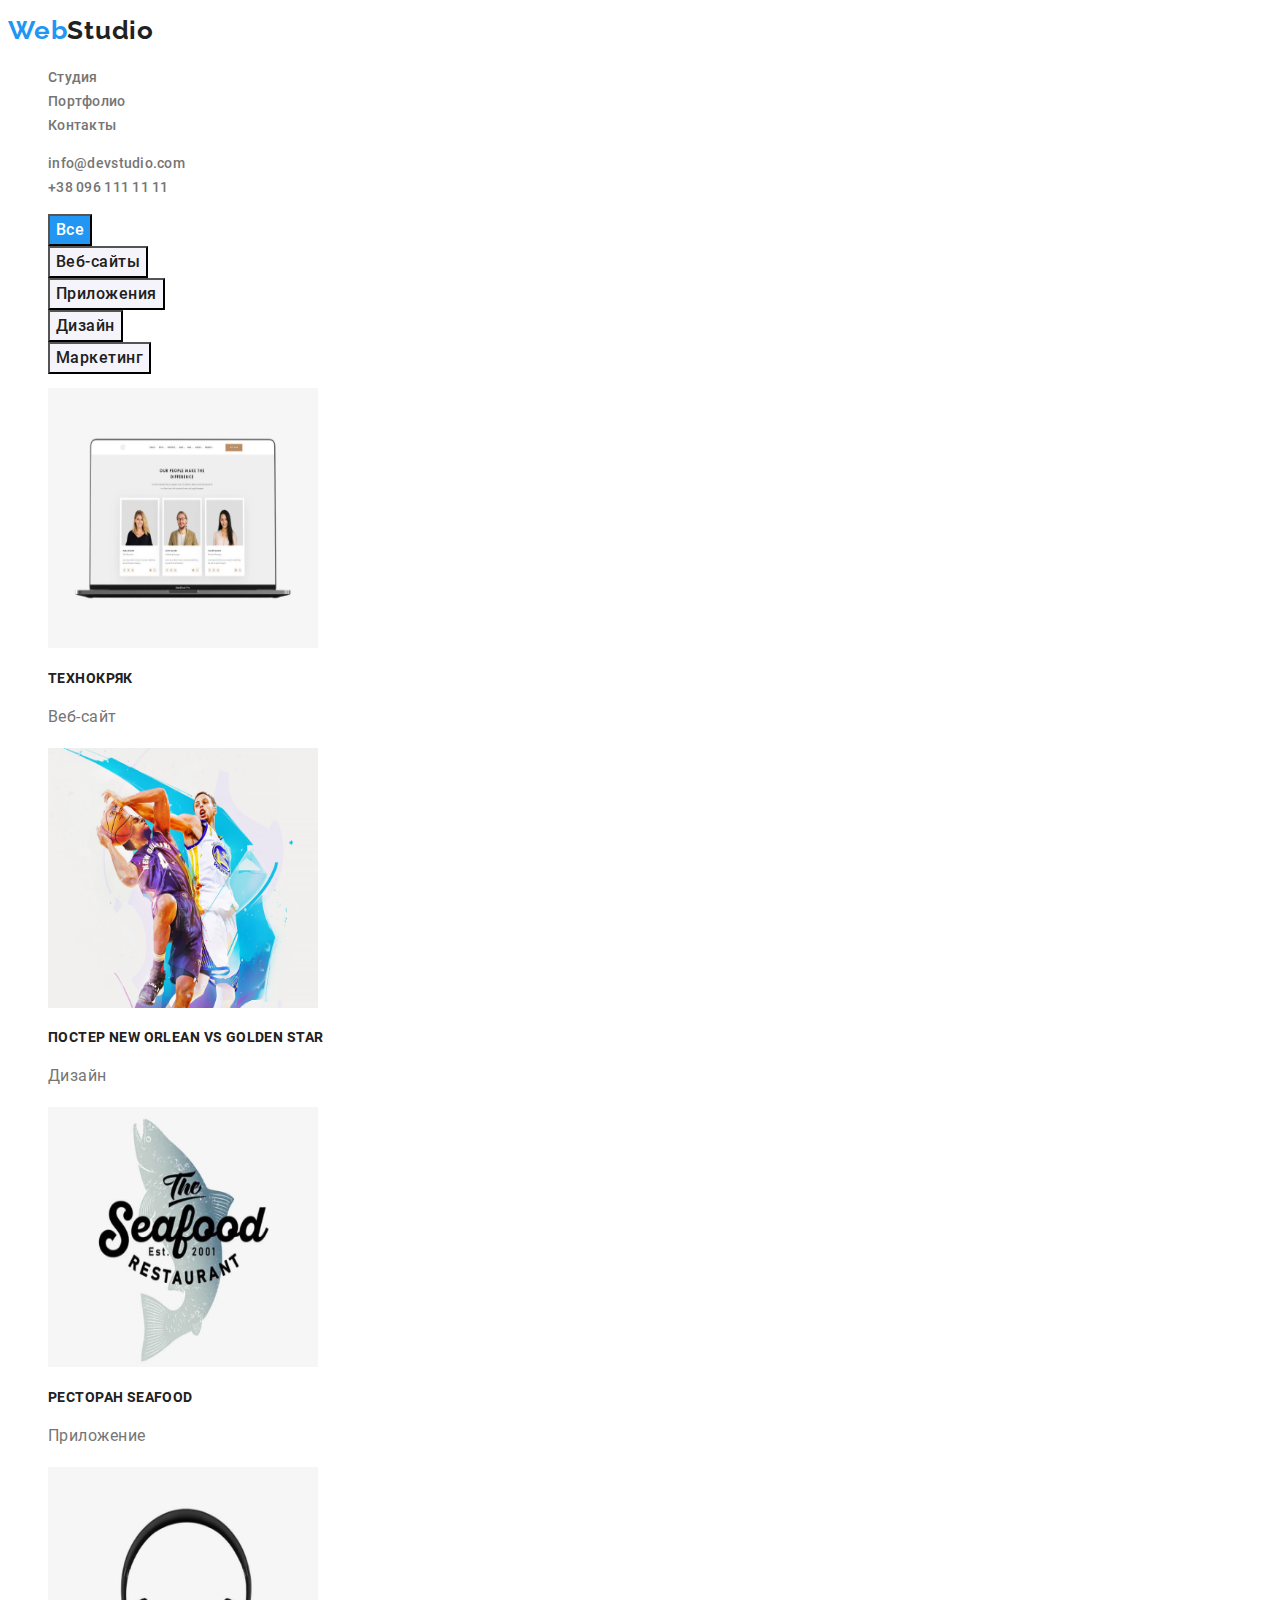
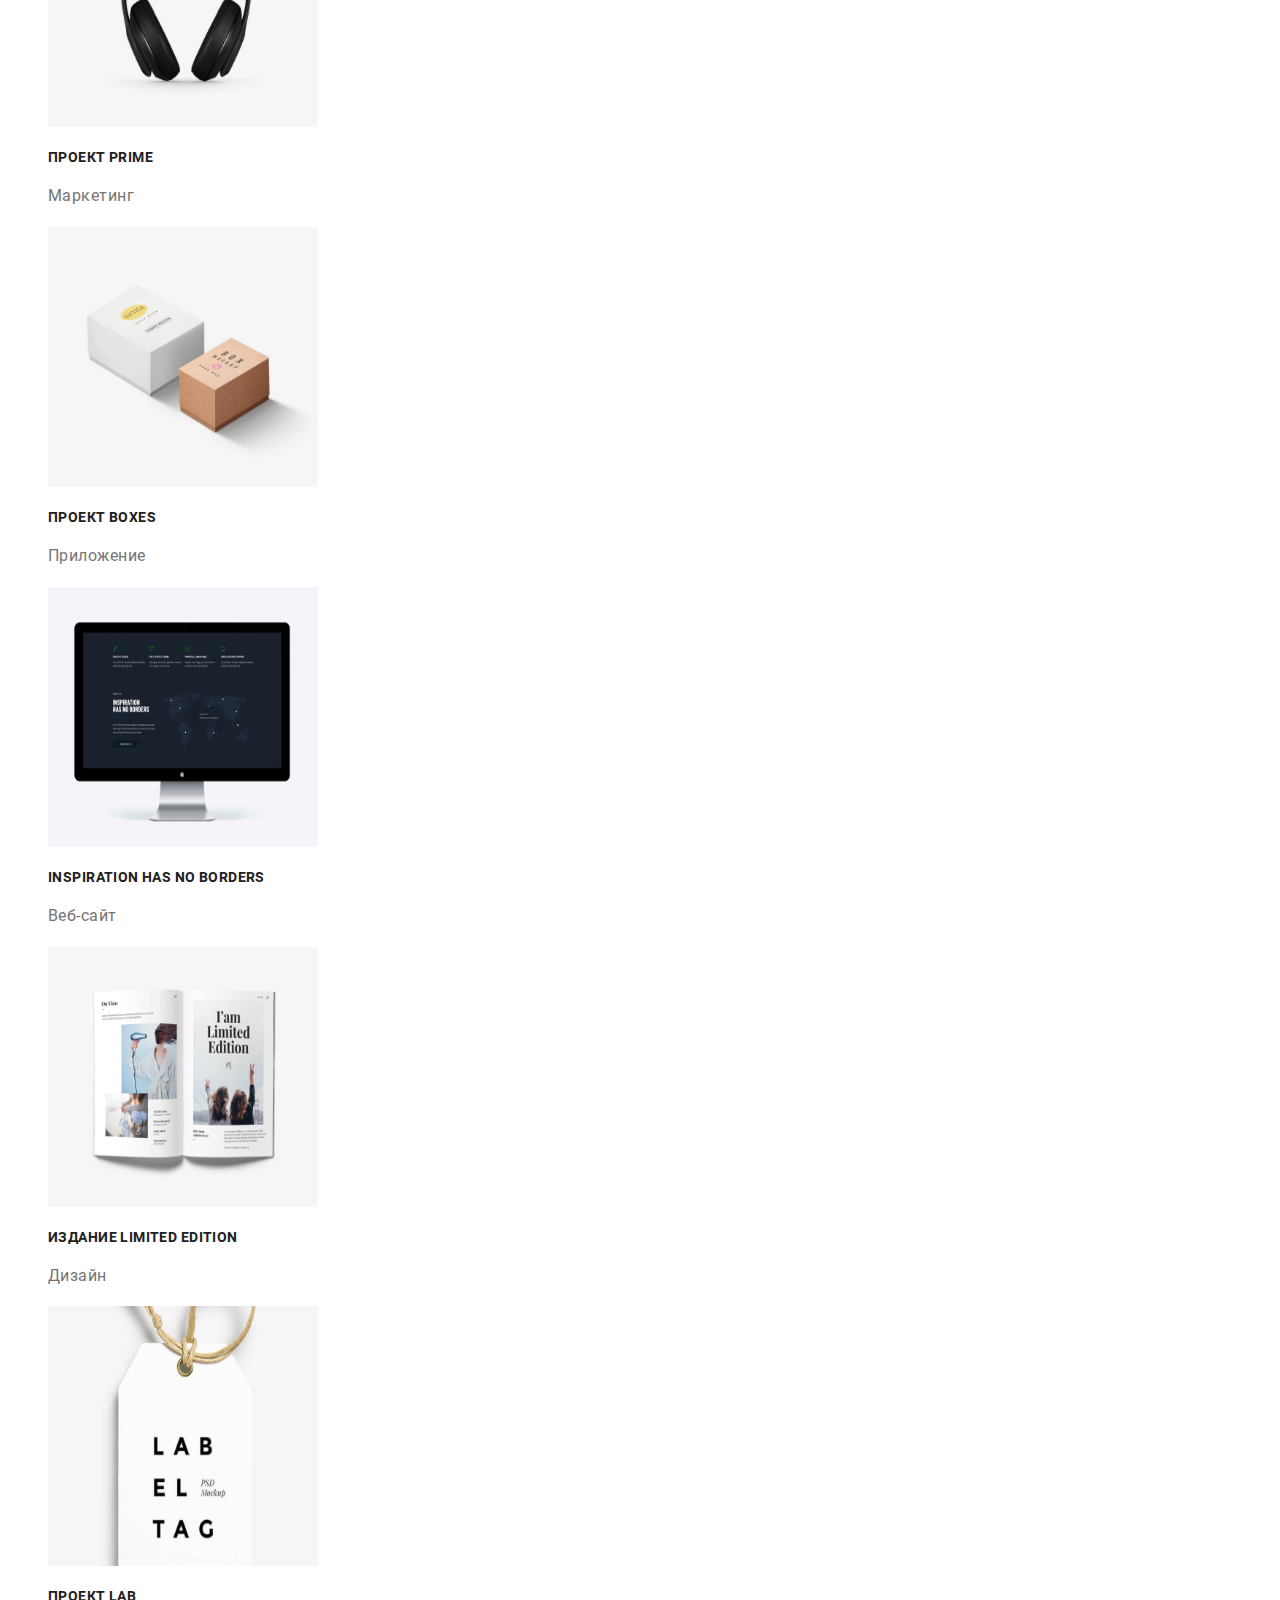
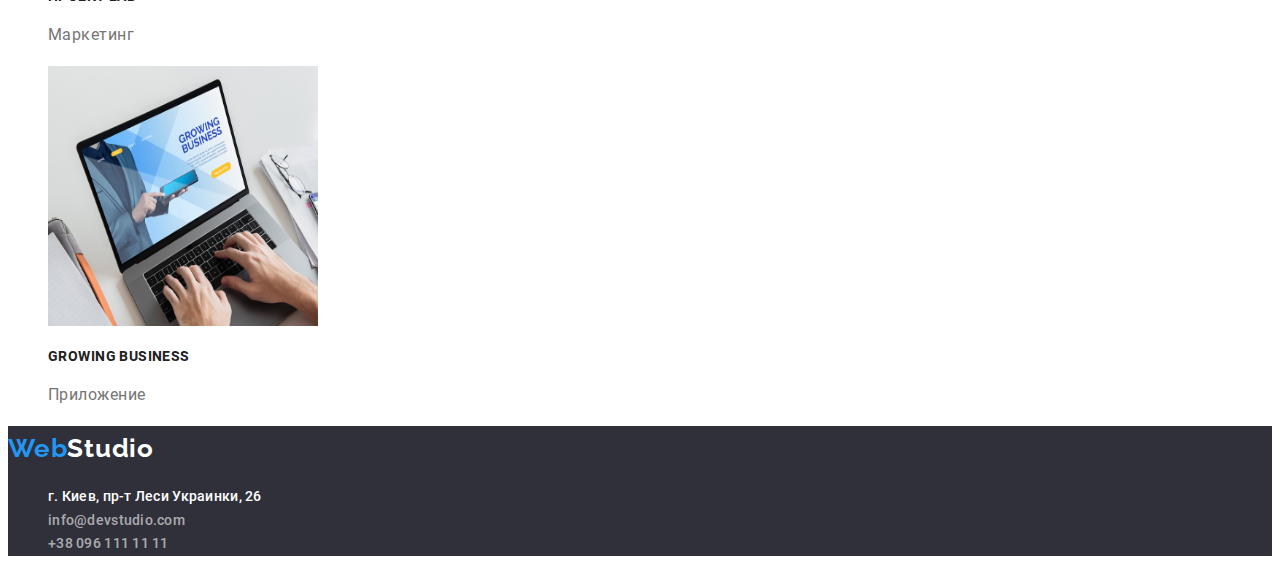
<file: portfolio.html>
<!DOCTYPE html>
<html lang="ru">
<head>
    <meta charset="UTF-8">
    <meta name="viewport" content="width=device-width, initial-scale=1.0">
    <title>portfolio</title>
    <link href="https://fonts.googleapis.com/css2?family=Raleway:wght@700&display=swap" rel="stylesheet">
    <link rel="stylesheet" href="./css/styles.css">
</head>
<body>
     <!-- шапка сайта-->
     <header class="header-all">
        <nav>
            <div>
                <a href="/index.html" class="logo">Web<span class="logo-studio-header">Studio</span></a>
                <ul class="ul-all">
                    <li><a href="./index.html" class="link">Студия</a></li>
                    <li><a href="./portfolio.html" class="link">Портфолио</a></li>
                    <li><a href="#contacts" class="link">Контакты</a></li>
                </ul>
            </div>
        </nav>
            <div>
                <ul class="ul-all">
                    <li><a href="mailto:info@devstudio.com" class="link">info@devstudio.com</a></li>
                    <li><a href="tel:+380961111111" class="link">+38 096 111 11 11</a></li>
                </ul>
            </div>
    </header>

    <main>
        <section>
            <h1 hidden>Портфолио</h1>
            
            <ul class="ul-all">
                <li><button type="button" class="page2-button-vse">Все</button></li>
                <li><button type="button" class="page2-buttons">Веб-сайты</button></li>
                <li><button type="button" class="page2-buttons">Приложения</button></li>
                <li><button type="button" class="page2-buttons">Дизайн</button></li>
                <li><button type="button" class="page2-buttons">Маркетинг</button></li>
            </ul>

            <h2 hidden>Предложения</h2>
            
            <ul class="ul-all">
                <li>
                    <img src="images/p-all-1.jpg" width="270" height="260" alt="Веб-сайт"/>
                    <h3 class="h3-all">Технокряк</h3>
                    <p class="page2-p-h3">Веб-сайт</p>
                </li>
                
                <li>
                    <img src="images/p-all-2.jpg" width="270" height="260" alt="Постер"/>
                    <h3 class="h3-all">Постер New Orlean vs Golden Star</h3>
                    <p class="page2-p-h3">Дизайн</p>
                </li>
                
                <li>
                    <img src="images/p-all-3.jpg" width="270" height="260" alt="Приложение"/>
                    <h3 class="h3-all">Ресторан Seafood</h3>
                    <p class="page2-p-h3">Приложение</p>
                </li>

                <li>
                    <img src="images/p-all-4.jpg" width="270" height="260" alt="Маркетинг"/>
                    <h3 class="h3-all">Проект Prime</h3>
                    <p class="page2-p-h3">Маркетинг</p>
                </li>

                <li>
                    <img src="images/p-all-5.jpg" width="270" height="260" alt="Приложение"/>
                    <h3 class="h3-all">Проект Boxes</h3>
                    <p class="page2-p-h3">Приложение</p>
                </li>

                <li>
                    <img src="images/p-all-6.jpg" width="270" height="260" alt="Веб-сайт"/>
                    <h3 class="h3-all">Inspiration has no Borders</h3>
                    <p class="page2-p-h3">Веб-сайт</p>
                </li>

                <li>
                    <img src="images/p-all-7.jpg" width="270" height="260" alt="Дизайн"/>
                    <h3 class="h3-all">Издание Limited Edition</h3>
                    <p class="page2-p-h3">Дизайн</p>
                </li>

                <li>
                    <img src="images/p-all-8.jpg" width="270" height="260" alt="Маркетинг"/>
                    <h3 class="h3-all">Проект LAB</h3>
                    <p class="page2-p-h3">Маркетинг</p>
                </li>

                <li>
                    <img src="images/p-all-9.jpg" width="270" height="260" alt="Приложение"/>
                    <h3 class="h3-all">Growing Business</h3>
                    <p class="page2-p-h3">Приложение</p>
                </li>
            </ul>
        </section>
    </main>

    <!-- подвал портфолио-->
    <footer class="footer-all">
        <a href="./index.html" class="logo">Web<span class="logo-studio-footer">Studio</span></a>

        <address id="contacts">
            <ul class="ul-all">            
                <li class="address-footer"><a href="https://goo.gl/maps/8NoxFLswBQ7MeLdj6"
                target="_blank" rel="noopener noreferer" class="link">г. Киев, пр-т Леси Украинки, 26</a></li>
                <li class="contacts-footer"><a href="mailto:info@devstudio.com" class="link">info@devstudio.com</a></li>
                <li class="contacts-footer"><a href="tel:+380961111111" class="link">+38 096 111 11 11</a></li>
            </ul> 
        </address> 
    </footer>
</body>
</html>
</file>
<file: css/styles.css>
@font-face {
    font-family: 'Roboto';
    font-style: normal;
    font-weight: 400;
    src: url('../fonts/roboto-v20-latin_cyrillic-regular.eot'); /* IE9 Compat Modes */
    src: local('Roboto'), local('Roboto-Regular'),
         url('../fonts/roboto-v20-latin_cyrillic-regular.eot?#iefix') format('embedded-opentype'), /* IE6-IE8 */
         url('../fonts/roboto-v20-latin_cyrillic-regular.woff2') format('woff2'), /* Super Modern Browsers */
         url('../fonts/roboto-v20-latin_cyrillic-regular.woff') format('woff'), /* Modern Browsers */
         url('../fonts/roboto-v20-latin_cyrillic-regular.ttf') format('truetype'), /* Safari, Android, iOS */
         url('../fonts/roboto-v20-latin_cyrillic-regular.svg#Roboto') format('svg'); /* Legacy iOS */
    }  
@font-face {
    font-family: 'Roboto';
    font-style: normal;
    font-weight: 500;
    src: url('../fonts/roboto-v20-latin_cyrillic-500.eot'); /* IE9 Compat Modes */
    src: local('Roboto Medium'), local('Roboto-Medium'),
         url('../fonts/roboto-v20-latin_cyrillic-500.eot?#iefix') format('embedded-opentype'), /* IE6-IE8 */
         url('../fonts/roboto-v20-latin_cyrillic-500.woff2') format('woff2'), /* Super Modern Browsers */
         url('../fonts/roboto-v20-latin_cyrillic-500.woff') format('woff'), /* Modern Browsers */
         url('../fonts/roboto-v20-latin_cyrillic-500.ttf') format('truetype'), /* Safari, Android, iOS */
         url('../fonts/roboto-v20-latin_cyrillic-500.svg#Roboto') format('svg'); /* Legacy iOS */
    }
@font-face {
    font-family: 'Roboto';
    font-style: normal;
    font-weight: 700;
    src: url('../fonts/roboto-v20-latin_cyrillic-700.eot'); /* IE9 Compat Modes */
    src: local('Roboto Bold'), local('Roboto-Bold'),
         url('../fonts/roboto-v20-latin_cyrillic-700.eot?#iefix') format('embedded-opentype'), /* IE6-IE8 */
         url('../fonts/roboto-v20-latin_cyrillic-700.woff2') format('woff2'), /* Super Modern Browsers */
         url('../fonts/roboto-v20-latin_cyrillic-700.woff') format('woff'), /* Modern Browsers */
         url('../fonts/roboto-v20-latin_cyrillic-700.ttf') format('truetype'), /* Safari, Android, iOS */
         url('../fonts/roboto-v20-latin_cyrillic-700.svg#Roboto') format('svg'); /* Legacy iOS */
    }
@font-face {
    font-family: 'Roboto';
    font-style: normal;
    font-weight: 900;
    src: url('../fonts/roboto-v20-latin_cyrillic-900.eot'); /* IE9 Compat Modes */
    src: local('Roboto Black'), local('Roboto-Black'),
         url('../fonts/roboto-v20-latin_cyrillic-900.eot?#iefix') format('embedded-opentype'), /* IE6-IE8 */
         url('../fonts/roboto-v20-latin_cyrillic-900.woff2') format('woff2'), /* Super Modern Browsers */
         url('../fonts/roboto-v20-latin_cyrillic-900.woff') format('woff'), /* Modern Browsers */
         url('../fonts/roboto-v20-latin_cyrillic-900.ttf') format('truetype'), /* Safari, Android, iOS */
         url('../fonts/roboto-v20-latin_cyrillic-900.svg#Roboto') format('svg'); /* Legacy iOS */
    }

:root {
    --main-text-color: #757575;
    --accent-text-color: #2196f3;
    --white: #ffffff;
    --black: #212121; 
    --dark-background: #b3b3b3;
    }

body {
    font-family: Roboto, sans-serif;
    font-size: 14px;
    line-height: 1.71;
    letter-spacing: 0.03em;
    color: var(--main-text-color);
}

/* минус точки для всех списков */
.ul-all {
    list-style-type: none;
}

/* все ссылки */
.link {
    font-family: Roboto;
    font-weight: 500;
    font-size: 14px;
    line-height: 1.142;
    letter-spacing: 0.02em;
    color: inherit;
    text-decoration: none;
}

.link:hover,
.link:focus {
    color: var(--accent-text-color);
}

/* для header */
.header-all {
    background-color: #ffffff;
}

/* Web + Studio */
.logo {
    font-family: Raleway;
    font-weight: bold;
    font-size: 26px;
    line-height: 1.71;
    letter-spacing: 0.03em;
    color: #2196F3;
    text-decoration: none;
}

.logo:hover,
.logo:focus {
    color: var(--accent-text-color)
}

.logo-studio-header {
    font-family: Raleway;
    font-weight: bold;
    font-size: 26px;
    line-height: 1.71;
    letter-spacing: 0.03em;
    color: #212121;
}

.logo-studio-footer {
    font-family: Raleway;
    font-weight: bold;
    font-size: 26px;
    line-height: 1.71;
    letter-spacing: 0.03em;
    color: #ffffff;
}


/* Page 1 section h1 + button */
.page1-h1 {
    font-family: Roboto;
    font-weight: 900;
    font-size: 44px;
    line-height: 1.36;
    letter-spacing: 0.06em;
    text-transform: uppercase;
    color: #FFFFFF;
    background-color: #2F303A;
}

.page1-button {
    font-family: Roboto;
    font-weight: bold;
    font-size: 16px;
    line-height: 1.87;
    display: flex;
    letter-spacing: 0.06em;
    color: #FFFFFF;
    background-color: #2196F3;
}


/* все h3 с двух страниц + члены команды, робото 500 болд */
.h3-all {
    font-family: Roboto;
    font-weight: bold;
    font-size: 14px;
    line-height: 1.142;
    letter-spacing: 0.03em;
    text-transform: uppercase;
    color: #212121;
}

/* h2 1 страница */
.page1-h2 {
    font-family: Roboto;
    font-weight: bold;
    font-size: 36px;
    line-height: 1.166;
    letter-spacing: 0.03em;
    color: #212121;
}

/* 1 страница, должность в команде */
.position {
    font-family: Roboto;
    font-size: 16px;
    line-height: 1.187;
    letter-spacing: 0.03em;
    color: #757575;
}

/* 1 страница, описание p для h3 */
.page1-h3-p {
    font-family: Roboto;
    font-size: 14px;
    line-height: 1.71;
    letter-spacing: 0.03em;
    color: #757575;
}

/* footer страниц */
.footer-all {
    background: #2F303A;
}

.address-footer {
    font-family: Roboto;
    font-style: normal;
    font-size: 14px;
    line-height: 1.71;
    letter-spacing: 0.03em;
    color: #FFFFFF;
}

.contacts-footer {
    font-family: Roboto;
    font-style: normal;
    font-weight: normal;
    font-size: 14px;
    line-height: 1.71;
    letter-spacing: 0.03em;
    color: rgba(255, 255, 255, 0.6);
}

/* 2 страница кнопки */
.page2-button-vse {
    font-family: Roboto;
    font-weight: 500;
    font-size: 16px;
    line-height: 1.62;
    letter-spacing: 0.03em;
    color: #FFFFFF;
    background-color: #2196F3;
}

.page2-buttons {
    font-family: Roboto;
    font-weight: 500;
    font-size: 16px;
    line-height: 1.62;
    letter-spacing: 0.03em;
    color: #212121;
    background-color: #F5F4FA;
}

/* p на 2 странице */
.page2-p-h3 {
    font-family: Roboto;
    font-size: 16px;
    line-height: 1.87;
    letter-spacing: 0.03em;
    color: #757575;
}
</file>
